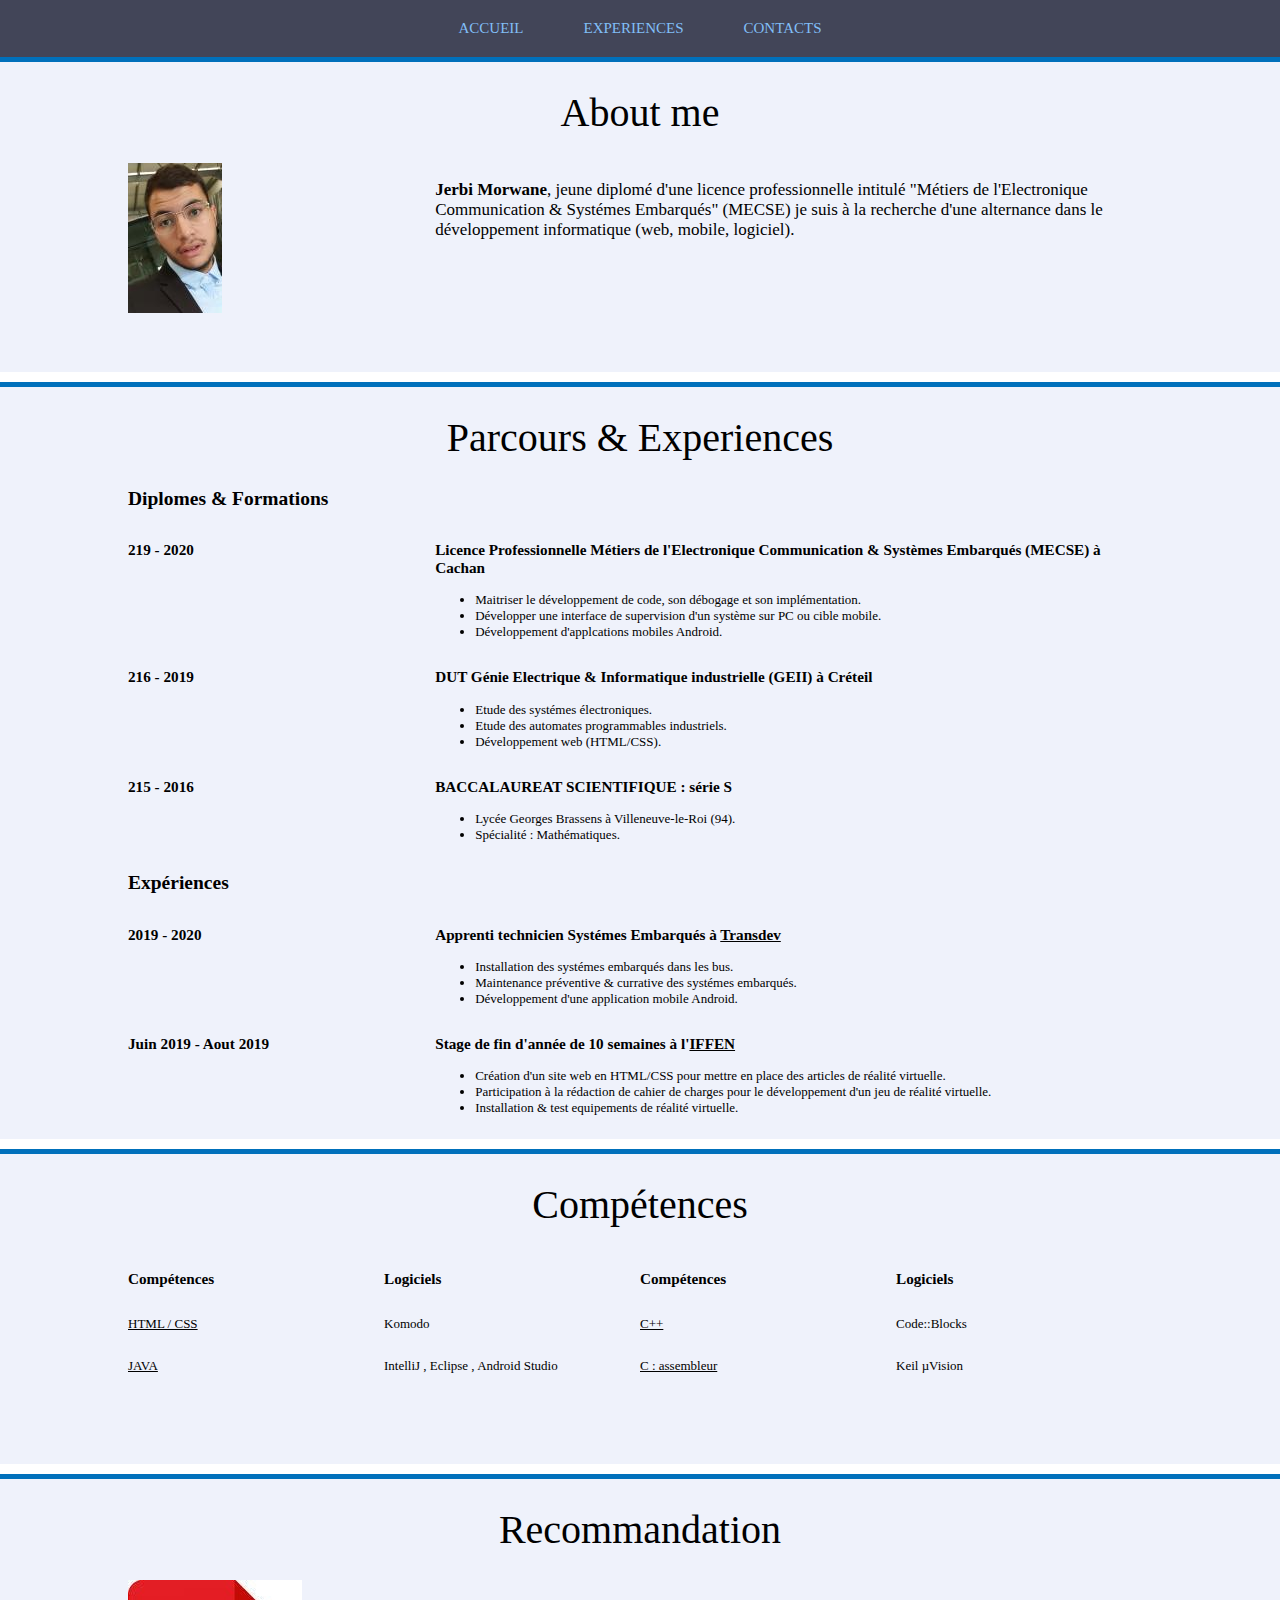
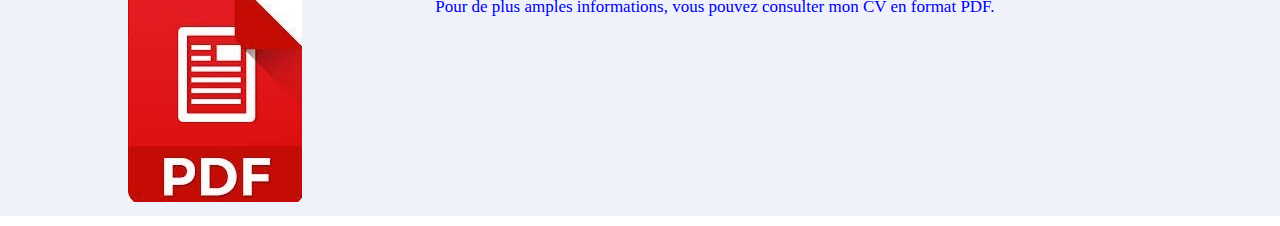
<file: index.html>
<!DOCTYPE html>
<html lang="fr-FR">
    <head>
        <title>Mon CV online</title>
        <meta charset="utf-8">
        <meta name="viewport" content="width=device-width, initial-scale=1.0">
        <link rel="stylesheet" href="styles.css">
    </head>
    <body>
        <nav>
             <div class="table">
            <ul>
                <li class="menu-index"><a href="index.html">Accueil</a></li>
                <li class="menu-exp"><a href="Experiences.html">Experiences</a></li>
                <li class="menu-cont"><a href="Contact.html">Contacts</a></li>
            </ul>
             </div>
        </nav>
          <article>
            <section class="presentation">
                <h1>About me</h1>
                <div class="sec">
                    <div class="left">
                        <img class="photo" src="moi.jpg">
                    </div>
                    <div class="right">
                        <p class="taille"><strong>Jerbi Morwane</strong>, jeune diplomé d'une licence professionnelle intitulé "Métiers de l'Electronique Communication & Systémes Embarqués" (MECSE) je suis à la recherche d'une alternance dans le développement informatique
                         (web, mobile, logiciel).</p>
                    </div>
                </div>
            </section>
            
            <section class="parcours">
                <h1>Parcours & Experiences</h1>
                <div class="sec">
                    <h2>Diplomes & Formations</h2>
                    <div class="exp">
                        <div class="left">
                            <h3>219 - 2020</h3>
                        </div>
                        <div class="right">
                            <h3>Licence Professionnelle Métiers de l'Electronique Communication & Systèmes Embarqués (MECSE) à Cachan</h3>
                            <ul>
                                <li>Maitriser le développement de code, son débogage et son implémentation.</li>
                                <li>Développer une interface de supervision d'un système sur PC ou cible mobile.</li>
                                <li>Développement d'applcations mobiles Android.</li>
                            </ul>
                        </div>
                    </div>
                     <div class="exp">
                        <div class="left">
                            <h3>216 - 2019</h3>
                        </div>
                        <div class="right">
                            <h3>DUT Génie Electrique & Informatique industrielle (GEII) à Créteil</h3>
                            <ul>
                                <li>Etude des systémes électroniques.</li>
                                <li>Etude des automates programmables industriels.</li>
                                <li>Développement web (HTML/CSS).</li>
                            </ul>
                        </div>
                    </div>
                     <div class="exp">
                        <div class="left">
                            <h3>215 - 2016</h3>
                        </div>
                        <div class="right">
                            <h3>BACCALAUREAT SCIENTIFIQUE : série S</h3>
                            <ul>
                                <li>Lycée Georges Brassens à Villeneuve-le-Roi (94).</li>
                                <li>Spécialité : Mathématiques.</li>
                            </ul>
                        </div>
                    </div>
                     <h2>Expériences</h2>
                     <div class="exp">
                        <div class="left">
                            <h3>2019 - 2020</h3>
                        </div>
                        <div class="right">
                            <h3>Apprenti technicien Systémes Embarqués à <u>Transdev</u></h3>
                            <ul>
                                <li>Installation des systémes embarqués dans les bus.</li>
                                <li>Maintenance préventive & currative des systémes embarqués.</li>
                                <li>Développement d'une application mobile Android.</li>
                            </ul>
                        </div>
                    </div>
                      <div class="exp">
                        <div class="left">
                            <h3>Juin 2019 - Aout 2019</h3>
                        </div>
                        <div class="right">
                            <h3>Stage de fin d'année de 10 semaines à l'<u>IFFEN</u></h3>
                            <ul>
                                <li>Création d'un site web en HTML/CSS pour mettre en place des articles de réalité virtuelle.</li>
                                <li>Participation à la rédaction de cahier de charges pour le développement d'un jeu de réalité virtuelle.</li>
                                <li>Installation & test equipements de réalité virtuelle.</li>
                                
                            </ul>
                        </div>
                    </div>
                </div>
            </section>
            
            <section class="competences">
                <h1>Compétences</h1>
                <div class="sec">
                    <div class="cleft">
                        <div class="sous">
                            <div class="sousleft"><h3>Compétences</h3></div>
                            <div class="sousright"><h3>Logiciels</h3></div>
                        </div>
                        <div class="sous">
                            <div class="sousleft"><p><u>HTML / CSS</u></p></div>
                            <div class="sousright"><p>Komodo</p></div>
                        </div>
                        <div class="sous">
                            <div class="sousleft"><p><u>JAVA</u></p></div>
                            <div class="sousright"><p>IntelliJ , Eclipse , Android Studio</p></div>
                        </div>
                    </div>
                    <div class="cright">
                        <div class="sous">
                            <div class="sousleft"><h3>Compétences</h3></div>
                            <div class="sousright"><h3>Logiciels</h3></div>
                        </div>
                        <div class="sous">
                            <div class="sousleft"><p><u>C++</u></p></div>
                            <div class="sousright"><p>Code::Blocks</p></div>
                        </div>
                        <div class="sous">
                            <div class="sousleft"><p><u>C : assembleur</u></p></div>
                            <div class="sousright"><p>Keil µVision</p></div>
                        </div>
                    </div>
                </div>
            </section>
            
            <section class="recommandation">
                <h1>Recommandation</h1>
                <div class="sec">
                    <div class="reco">
                        <div class="left">
                            <a href="CV.pdf"><img src="PDF.jfif"</a>
                        </div>
                        <div class="right">
                             <p class="taille">Pour de plus amples informations, vous pouvez consulter mon CV en format PDF.</p>
                        </div>
                    </div>
                </div> 
            </section>
        </article>
    </body>
</html>
</file>
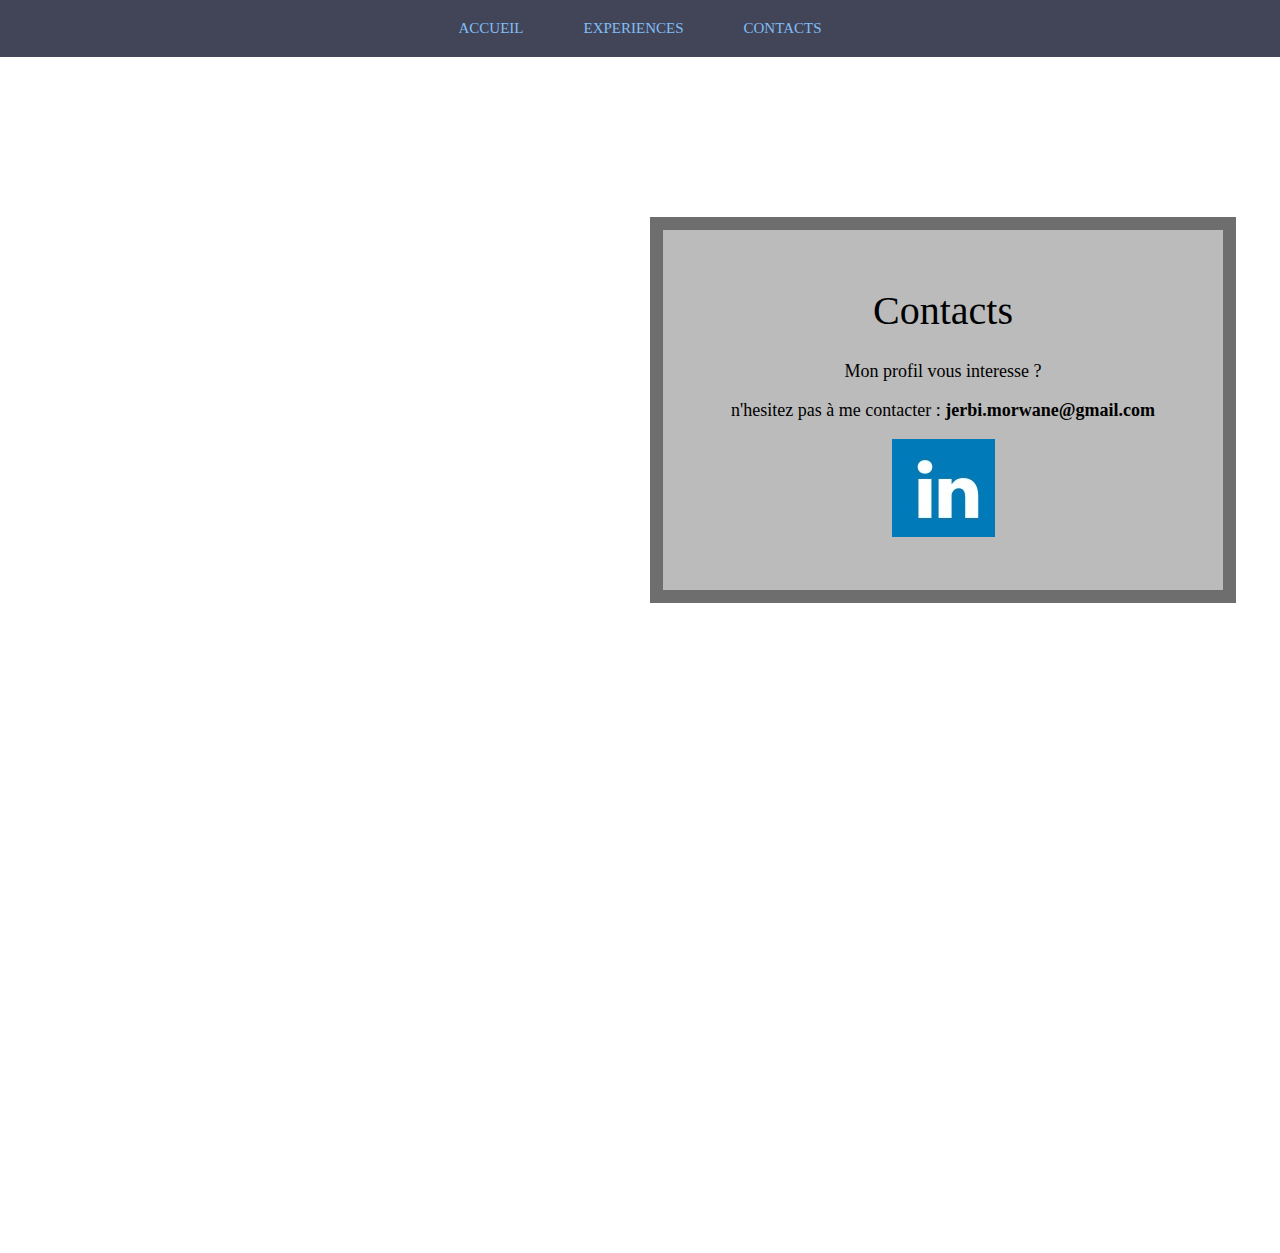
<file: Contact.html>
<!DOCTYPE html>
<html lang="fr-FR">
    <head>
        <title>Mon CV online</title>
        <meta charset="utf-8">
        <meta name="viewport" content="width=device-width, initial-scale=1.0">
        <link rel="stylesheet" href="styles.css">
    </head>
    <body>
        <nav>
             <div class="table">
            <ul>
                <li class="menu-index"><a href="index.html">Accueil</a></li>
                <li class="menu-exp"><a href="Experiences.html">Experiences</a></li>
                <li class="menu-cont"><a href="Contact.html">Contacts</a></li>
            </ul>
             </div>
        </nav>
        <section class="rouge">
            <div class="contact">
                <h1>Contacts</h1>
                <p class="para">Mon profil vous interesse ?</p>
                <p class="para"> n'hesitez pas à me contacter : <strong> jerbi.morwane@gmail.com</strong></p>
                <a class=linkedin href="https://www.linkedin.com/in/morwane-jerbi-22ab0612b/"><img src="Linkedin.jpg"></a>
            </div>
        </section>
    </body>
</html>
</file>
<file: styles.css>
body{
    font-family: 'Century Gothic', Calibri, serif;
    font-size: 13px;
    margin: 0px;
    padding: 0px;
}
h1{
    font-size: 40px;
    font-weight: normal;
    text-align: center;
}
header{
    height: 100px;
}

nav{
    width: 100%;
    background-color: #424558;
}
nav ul{
    margin: 0px;
    padding: 0px;
}
nav li{
    list-style-type: none;
    float: left;
}
nav a{
    display: inline-block;
    text-decoration: none;
    padding: 20px 30px ;
    color: #81BEF7;
    text-transform: uppercase;
    font-size: 15px;
}

.taille{
    font-size: 17px;
}

.table{
    display: table;
    margin: 0 auto;
}

.menu-index:hover, .presentation{
    border-top: 5px solid #0070BB;
    background-color: #EFF2FB

}
.menu-exp:hover, .parcours{
    border-top: 5px solid #0070BB;
    background-color: #EFF2FB
}
.menu-hob:hover, .competences{
    border-top: 5px solid #0070BB;
    background-color: #EFF2FB;
}
.menu-cont:hover, .recommandation{
    border-top: 5px solid #0070BB;
    background-color: #EFF2FB;
}
nav li:hover a{
    padding: 15px 30px 20px 30px;
}


section{
    width: 100%;
    min-height: 300px;
    padding-bottom: 10px;
    margin-bottom: 10px;
}
.sec{
    margin: 0px 10%;
    
}
.left{
    float: left;
    width: 30%;
}
.right{
    float: left;
    width: 70%;
}
.cleft, .cright, .sousleft, .sousright{
    width: 50%;
    float: left;
}
.sec::after, .exp::after, .reco::after{
    content: "";
    display: table;
    clear: both;
}

.orange{
    border-top: 5px solid #F5A9A9;
    background-color: #FBEFFB;
    margin-bottom: 0px;
}

.rose{
    border-top: 5px solid #F5A9A9;
    background-color: #FBEFFB;
    margin-bottom: 0px;
}
.vert{
    border-top: 5px solid #5f6;
    background-color: RGBa(70, 240, 80, 0.15);
}
.bleu{
    border-top: 5px solid #29c;
    background-color: RGBa(30, 152, 212, 0.15); 
}
.jaune{
    border-top: 5px solid #f3e241;
    background-color: RGBa(240, 255, 69, 0.15);
}
.rouge{
    font-size: 18px;
    background-color: #BBB;
    width: 500px;
    padding: 30px;
    border: 13px solid #6E6E6E;
    margin: 20px;
    -webkit-transform: scale(1);
	transform: scale(1);
	-webkit-transition: .3s ease-in-out;
	transition: .3s ease-in-out;
    margin: 650px;
    margin-top: 160px;
}
.violet{
    border-top: 5px solid #F5A9A9;
    background-color: #FBEFFB;
    margin-bottom: 0px;
}

.leftexp{
    width: 100%;
    float: left;
    margin-left: 5%;
}

.rightexp{
    width: 100%;
    float: left;
    margin-left: 55px;
    
}

.resto{
    margin-left: 60px;
}

.para{
    text-align: center;
}

.contact{
    text-align: center;
}

.linkedin :hover{
    border-top: 0.2px solid #4799F8;
    background-color: #EFF2FB
}
.bus{
    margin-left: 10px;
}
.virt{
    margin-left: 55px;
}



@media screen and (max-width: 780px){
    header{
        height: 50px ;
    }
    h1{
        font-size: 28px ;
        margin: 20px 0px 0px 0px ;
    }
    nav li a{
        font-size: 12px ;
        padding: 10px ;
    }
    nav li:hover a{
        padding: 5px 10px 10px 10px ;
    }
}
</file>
